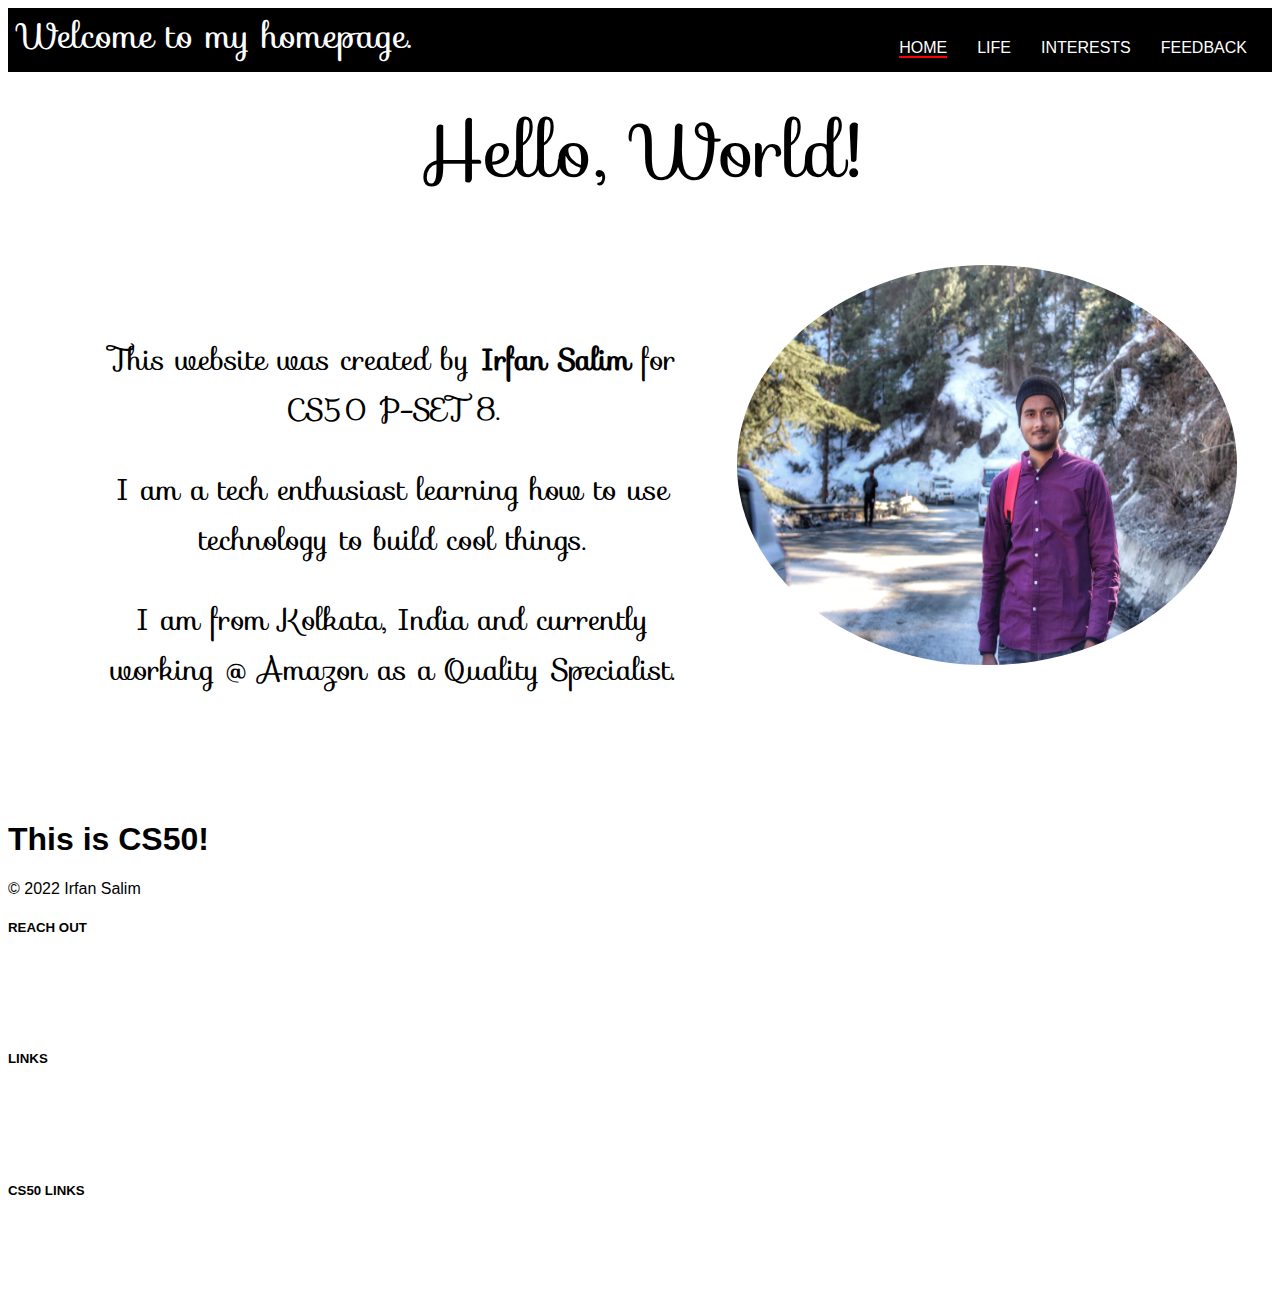
<file: index.html>
<!DOCTYPE html>

<html lang="en">
    <head>
        <meta charset="UTF-8">
        <meta name="viewport" content="width=device-width, initial-scale=1.0">
        <link href="https://cdn.jsdelivr.net/npm/bootstrap@5.0.2/dist/css/bootstrap.min.css" rel="stylesheet" integrity="sha384-EVSTQN3/azprG1Anm3QDgpJLIm9Nao0Yz1ztcQTwFspd3yD65VohhpuuCOmLASjC" crossorigin="anonymous">
        <script src="https://cdn.jsdelivr.net/npm/bootstrap@5.0.2/dist/js/bootstrap.bundle.min.js" integrity="sha384-MrcW6ZMFYlzcLA8Nl+NtUVF0sA7MsXsP1UyJoMp4YLEuNSfAP+JcXn/tWtIaxVXM" crossorigin="anonymous"></script>
        <link href='https://fonts.googleapis.com/css?family=Sofia' rel='stylesheet'>
        <link href="styles.css" rel="stylesheet">
        <title>My Webpage</title>
    </head>
    <body>
        <nav id="navbar">
            <div class="container">
                <div class="welcome">
                    <span>Welcome to my homepage.</span>
                </div>
                <ul>
                    <li><a href="index.html" class="active">HOME</a></li>
                    <li><a href="life.html">LIFE</a></li>
                    <li><a href="interests.html">INTERESTS</a></li>
                    <li><a href="feedback.html">FEEDBACK</a></li>
                </ul>
            </div>
          </nav>
        <div class="hello">
            <span id="blink">Hello, World!</span>
        </div>
        <img src="/images/my-photo.jpeg" class="image" alt="Avatar">
        <div class="intro">
            <p>This website was created by <b>Irfan Salim</b> for CS50 P-SET 8.</p>
            <p>I am a tech enthusiast learning how to use technology to build cool things.</p>
            <p>I am from Kolkata, India and currently working @ Amazon as a Quality Specialist.</p>
        </div>
        <div class="container">
            <footer class="row row-cols-5 py-5 my-5 border-top">
              <div class="col">
                <h1>This is CS50!</h1>
                <p class="text-muted">&copy; 2022 Irfan Salim</p>
              </div>

              <div class="col">
              </div>

              <div class="col">
                <h5>REACH OUT</h5>
                <ul class="nav flex-column">
                  <li class="nav-item mb-2"><a href="https://www.facebook.com/itxirfan" class="nav-link p-0 text-muted">Facebook</a></li>
                  <li class="nav-item mb-2"><a href="https://twitter.com/itxirfan" class="nav-link p-0 text-muted">Twitter</a></li>
                  <li class="nav-item mb-2"><a href="https://www.instagram.com/itxirfan/" class="nav-link p-0 text-muted">Instagram</a></li>
                  <li class="nav-item mb-2"><a href="mailto:irfansalim77@gmail.com" class="nav-link p-0 text-muted">Email</a></li>
                </ul>
              </div>

              <div class="col">
                <h5>LINKS</h5>
                <ul class="nav flex-column">
                  <li class="nav-item mb-2"><a href="index.html" class="nav-link p-0 text-muted">Home</a></li>
                  <li class="nav-item mb-2"><a href="life.html" class="nav-link p-0 text-muted">Life</a></li>
                  <li class="nav-item mb-2"><a href="interests.html" class="nav-link p-0 text-muted">Interests</a></li>
                  <li class="nav-item mb-2"><a href="feedback.html" class="nav-link p-0 text-muted">Feedback</a></li>
                </ul>
              </div>

              <div class="col">
                <h5>CS50 LINKS</h5>
                <ul class="nav flex-column">
                  <li class="nav-item mb-2"><a href="https://www.edx.org/course/cs50s-introduction-to-computer-science" class="nav-link p-0 text-muted">Take CS50</a></li>
                  <li class="nav-item mb-2"><a href="https://discord.com/invite/QYZQfZ6" class="nav-link p-0 text-muted">Join CS50 Discord</a></li>
                  <li class="nav-item mb-2"><a href="https://www.facebook.com/groups/cs50/" class="nav-link p-0 text-muted">CS50 FB Group</a></li>
                  <li class="nav-item mb-2"><a href="http://www.youtube.com/subscription_center?add_user=cs50tv" class="nav-link p-0 text-muted">CS50 Youtube</a></li>
                </ul>
              </div>
            </footer>
          </div>
        <script>
            var blink = document.getElementById('blink');
            setInterval(function() {
                blink.style.opacity = (blink.style.opacity == 0 ? 1 : 0);
            }, 500);
        </script>
    </body>
</html>
</file>
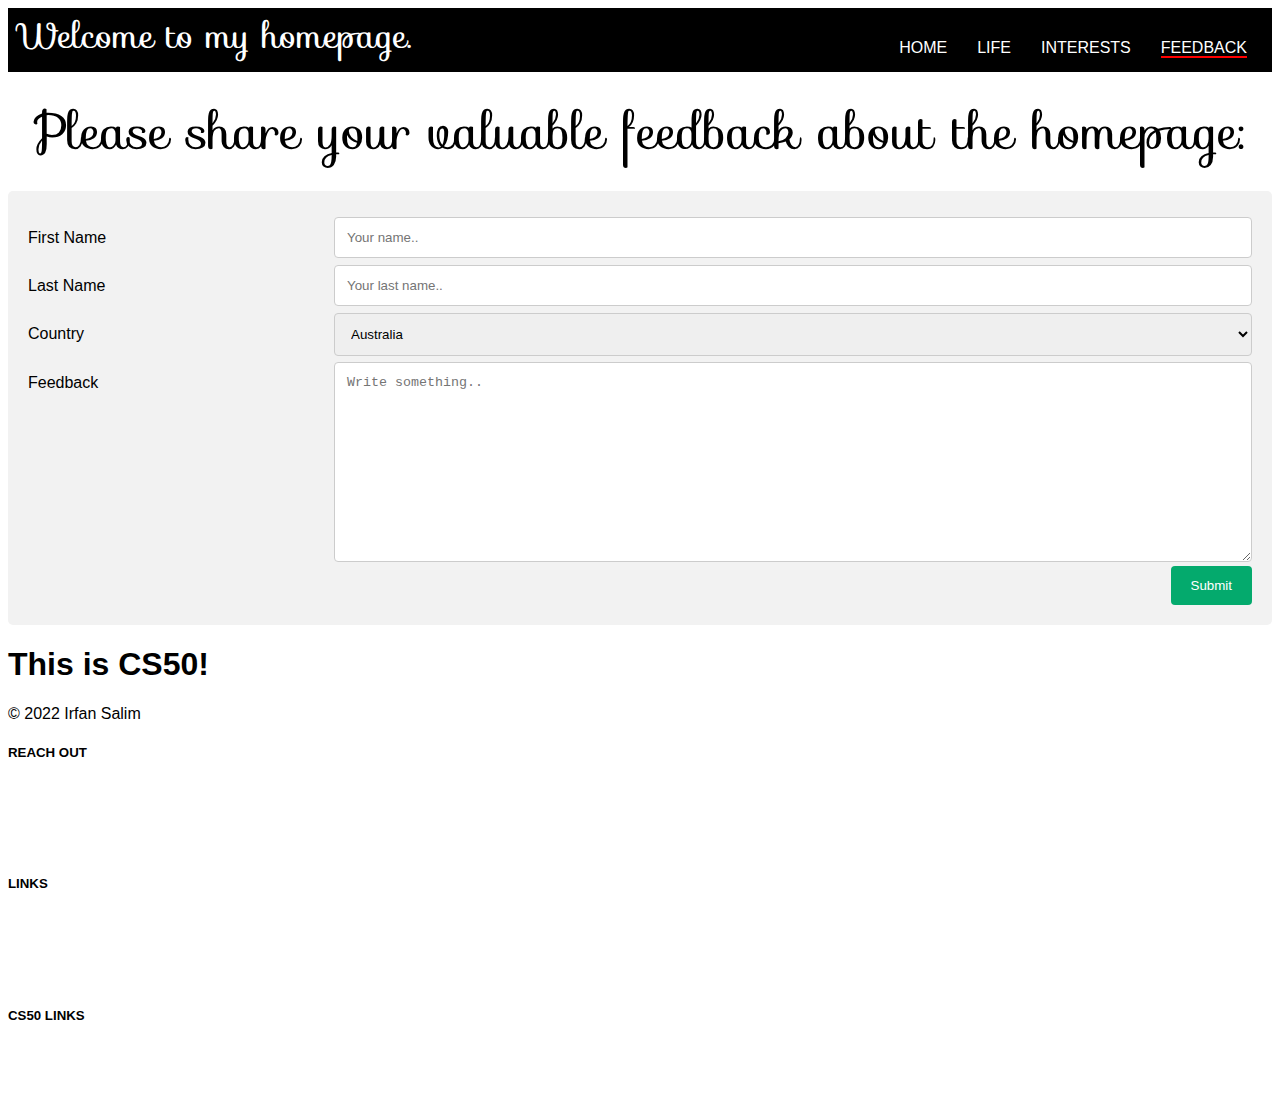
<file: feedback.html>
<!DOCTYPE html>

<html lang="en">
    <head>
        <meta charset="UTF-8">
        <meta name="viewport" content="width=device-width, initial-scale=1.0">
        <link href="https://cdn.jsdelivr.net/npm/bootstrap@5.0.2/dist/css/bootstrap.min.css" rel="stylesheet" integrity="sha384-EVSTQN3/azprG1Anm3QDgpJLIm9Nao0Yz1ztcQTwFspd3yD65VohhpuuCOmLASjC" crossorigin="anonymous">
        <script src="https://cdn.jsdelivr.net/npm/bootstrap@5.0.2/dist/js/bootstrap.bundle.min.js" integrity="sha384-MrcW6ZMFYlzcLA8Nl+NtUVF0sA7MsXsP1UyJoMp4YLEuNSfAP+JcXn/tWtIaxVXM" crossorigin="anonymous"></script>
        <link href='https://fonts.googleapis.com/css?family=Sofia' rel='stylesheet'>
        <link href="feedback.css" rel="stylesheet">
        <link href="styles.css" rel="stylesheet">
        <title>Feedback!</title>
    </head>
    <body>
        <nav id="navbar">
            <div class="container">
                <div class="welcome">
                    <span>Welcome to my homepage.</span>
                </div>
                <ul>
                    <li><a href="index.html">HOME</a></li>
                    <li><a href="life.html">LIFE</a></li>
                    <li><a href="interests.html">INTERESTS</a></li>
                    <li><a href="feedback.html" class="active">FEEDBACK</a></li>
                </ul>
            </div>
          </nav>

          <div>
            <div class="hello" style="font-size:50px">
              <span id="blink">Please share your valuable feedback about the homepage:</span>
            </div>
            <div class="m-container">
              <form name="myForm">
                <div class="row">
                  <div class="col-25">
                    <label for="fname">First Name</label>
                  </div>
                  <div class="col-75">
                    <input type="text" id="fname" name="firstname" placeholder="Your name.." required>
                  </div>
                </div>
                <div class="row">
                  <div class="col-25">
                    <label for="lname">Last Name</label>
                  </div>
                  <div class="col-75">
                    <input type="text" id="lname" name="lastname" placeholder="Your last name.." required>
                  </div>
                </div>
                <div class="row">
                  <div class="col-25">
                    <label for="country">Country</label>
                  </div>
                  <div class="col-75">
                    <select id="country" name="country">
                      <option value="australia">Australia</option>
                      <option value="canada">Canada</option>
                      <option value="usa">India</option>
                      <option value="usa">USA</option>
                      <option value="usa">China</option>
                      <option value="usa">Japan</option>
                      <option value="usa">Pakistan</option>
                    </select>
                  </div>
                </div>
                <div class="row">
                  <div class="col-25">
                    <label for="subject">Feedback</label>
                  </div>
                  <div class="col-75">
                    <textarea id="subject" name="subject" placeholder="Write something.." style="height:200px" required></textarea>
                  </div>
                </div>
                <div class="row">
                  <input type="submit" value="Submit" onclick="submitForm()">
                </div>
              </form>
            </div>
          </div>

          <script>
            function submitForm() {
              if(
                (document.forms["myForm"]["firstname"].value !== "") &&
                (document.forms["myForm"]["lastname"].value !== "") &&
                (document.forms["myForm"]["subject"].value !== "")
              ){
                alert("Thank you for submitting your feedback.");
              }
            }
          </script>

          <div class="container">
            <footer class="row row-cols-5 py-5 my-5 border-top">
              <div class="col">
                <h1>This is CS50!</h1>
                <p class="text-muted">&copy; 2022 Irfan Salim</p>
              </div>

              <div class="col">
              </div>

              <div class="col">
                <h5>REACH OUT</h5>
                <ul class="nav flex-column">
                  <li class="nav-item mb-2"><a href="https://www.facebook.com/itxirfan" class="nav-link p-0 text-muted">Facebook</a></li>
                  <li class="nav-item mb-2"><a href="https://twitter.com/itxirfan" class="nav-link p-0 text-muted">Twitter</a></li>
                  <li class="nav-item mb-2"><a href="https://www.instagram.com/itxirfan/" class="nav-link p-0 text-muted">Instagram</a></li>
                  <li class="nav-item mb-2"><a href="mailto:irfansalim77@gmail.com" class="nav-link p-0 text-muted">Email</a></li>
                </ul>
              </div>

              <div class="col">
                <h5>LINKS</h5>
                <ul class="nav flex-column">
                  <li class="nav-item mb-2"><a href="index.html" class="nav-link p-0 text-muted">Home</a></li>
                  <li class="nav-item mb-2"><a href="life.html" class="nav-link p-0 text-muted">Life</a></li>
                  <li class="nav-item mb-2"><a href="interests.html" class="nav-link p-0 text-muted">Interests</a></li>
                  <li class="nav-item mb-2"><a href="feedback.html" class="nav-link p-0 text-muted">Feedback</a></li>
                </ul>
              </div>

              <div class="col">
                <h5>CS50 LINKS</h5>
                <ul class="nav flex-column">
                  <li class="nav-item mb-2"><a href="https://www.edx.org/course/cs50s-introduction-to-computer-science" class="nav-link p-0 text-muted">Take CS50</a></li>
                  <li class="nav-item mb-2"><a href="https://discord.com/invite/QYZQfZ6" class="nav-link p-0 text-muted">Join CS50 Discord</a></li>
                  <li class="nav-item mb-2"><a href="https://www.facebook.com/groups/cs50/" class="nav-link p-0 text-muted">CS50 FB Group</a></li>
                  <li class="nav-item mb-2"><a href="http://www.youtube.com/subscription_center?add_user=cs50tv" class="nav-link p-0 text-muted">CS50 Youtube</a></li>
                </ul>
              </div>
            </footer>
          </div>
    </body>
</html>
</file>
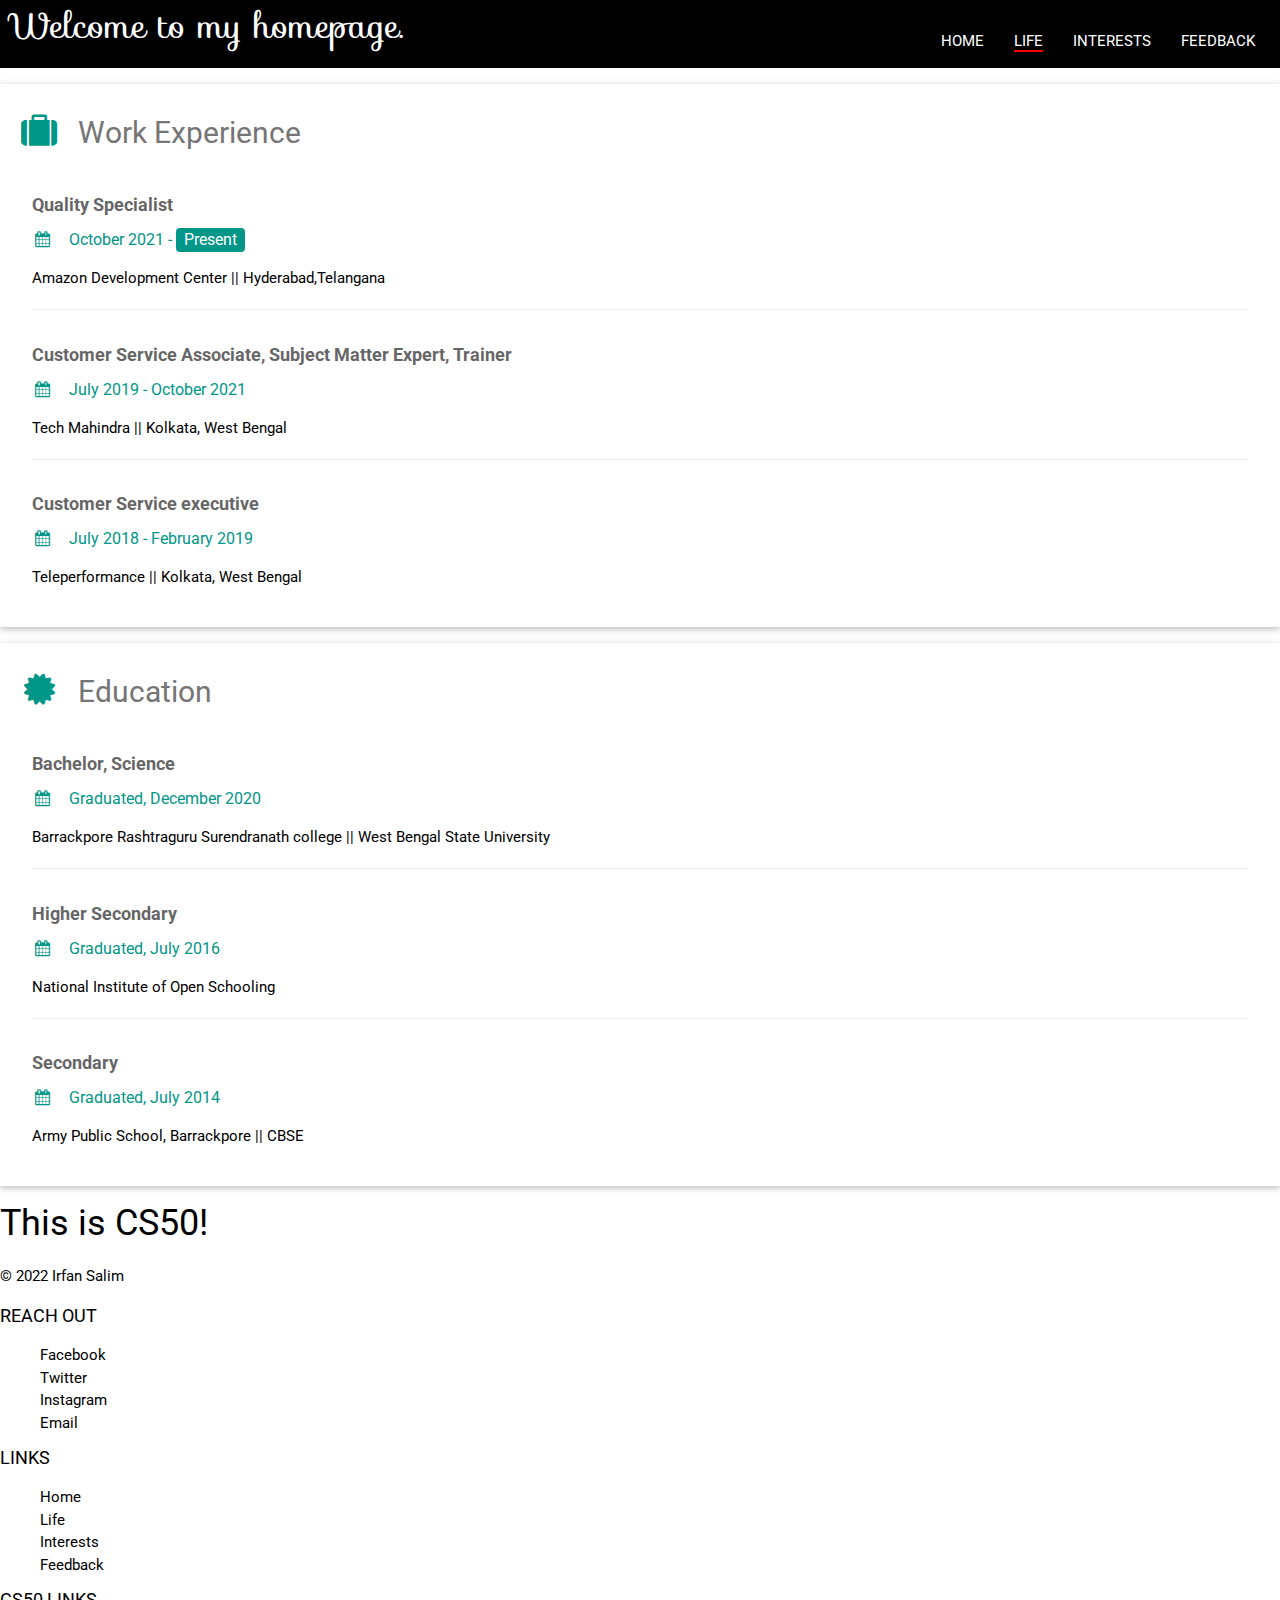
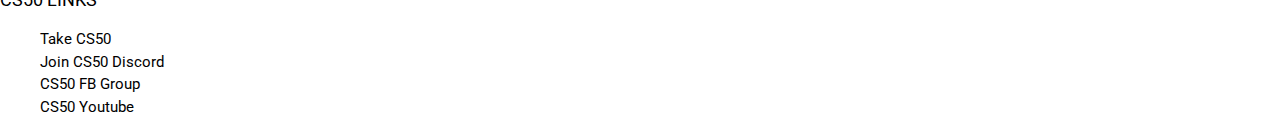
<file: life.html>
<!DOCTYPE html>

<html lang="en">
    <head>
        <meta charset="UTF-8">
        <meta name="viewport" content="width=device-width, initial-scale=1.0">
        <link href="https://cdn.jsdelivr.net/npm/bootstrap@5.0.2/dist/css/bootstrap.min.css" rel="stylesheet" integrity="sha384-EVSTQN3/azprG1Anm3QDgpJLIm9Nao0Yz1ztcQTwFspd3yD65VohhpuuCOmLASjC" crossorigin="anonymous">
        <script src="https://cdn.jsdelivr.net/npm/bootstrap@5.0.2/dist/js/bootstrap.bundle.min.js" integrity="sha384-MrcW6ZMFYlzcLA8Nl+NtUVF0sA7MsXsP1UyJoMp4YLEuNSfAP+JcXn/tWtIaxVXM" crossorigin="anonymous"></script>
        <link href='https://fonts.googleapis.com/css?family=Sofia' rel='stylesheet'>
        <link href="styles.css" rel="stylesheet">
        <link rel="stylesheet" href="https://www.w3schools.com/w3css/4/w3.css">
        <link rel='stylesheet' href='https://fonts.googleapis.com/css?family=Roboto'>
        <link rel="stylesheet" href="https://cdnjs.cloudflare.com/ajax/libs/font-awesome/4.7.0/css/font-awesome.min.css">
        <style>
        html,body,h1,h2,h3,h4,h5,h6 {font-family: "Roboto", sans-serif}
        </style>
        <title>My Life</title>
    </head>
    <body>
        <nav id="navbar">
            <div class="container">
                <div class="welcome">
                    <span>Welcome to my homepage.</span>
                </div>
                <ul>
                    <li><a href="index.html">HOME</a></li>
                    <li><a href="life.html" class="active">LIFE</a></li>
                    <li><a href="interests.html">INTERESTS</a></li>
                    <li><a href="feedback.html">FEEDBACK</a></li>
                </ul>
            </div>
          </nav>

            <div class="w3-content w3-margin-top" style="max-width:1400px;">

                  <div class="w3-container w3-card w3-white w3-margin-bottom">
                    <h2 class="w3-text-grey w3-padding-16"><i class="fa fa-suitcase fa-fw w3-margin-right w3-xxlarge w3-text-teal"></i>Work Experience</h2>
                    <div class="w3-container">
                      <h5 class="w3-opacity"><b>Quality Specialist</b></h5>
                      <h6 class="w3-text-teal"><i class="fa fa-calendar fa-fw w3-margin-right"></i>October 2021 - <span class="w3-tag w3-teal w3-round">Present</span></h6>
                      <p>Amazon Development Center || Hyderabad,Telangana</p>
                      <hr>
                    </div>
                    <div class="w3-container">
                      <h5 class="w3-opacity"><b>Customer Service Associate, Subject Matter Expert, Trainer</b></h5>
                      <h6 class="w3-text-teal"><i class="fa fa-calendar fa-fw w3-margin-right"></i>July 2019 - October 2021</h6>
                      <p>Tech Mahindra || Kolkata, West Bengal</p>
                      <hr>
                    </div>
                    <div class="w3-container">
                      <h5 class="w3-opacity"><b>Customer Service executive</b></h5>
                      <h6 class="w3-text-teal"><i class="fa fa-calendar fa-fw w3-margin-right"></i>July 2018 - February 2019</h6>
                      <p>Teleperformance || Kolkata, West Bengal </p><br>
                    </div>
                  </div>

                  <div class="w3-container w3-card w3-white">
                    <h2 class="w3-text-grey w3-padding-16"><i class="fa fa-certificate fa-fw w3-margin-right w3-xxlarge w3-text-teal"></i>Education</h2>
                    <div class="w3-container">
                      <h5 class="w3-opacity"><b>Bachelor, Science</b></h5>
                      <h6 class="w3-text-teal"><i class="fa fa-calendar fa-fw w3-margin-right"></i>Graduated, December 2020</h6>
                      <p>Barrackpore Rashtraguru Surendranath college || West Bengal State University</p>
                      <hr>
                    </div>
                    <div class="w3-container">
                      <h5 class="w3-opacity"><b>Higher Secondary</b></h5>
                      <h6 class="w3-text-teal"><i class="fa fa-calendar fa-fw w3-margin-right"></i>Graduated, July 2016</h6>
                      <p>National Institute of Open Schooling</p>
                      <hr>
                    </div>
                    <div class="w3-container">
                      <h5 class="w3-opacity"><b>Secondary</b></h5>
                      <h6 class="w3-text-teal"><i class="fa fa-calendar fa-fw w3-margin-right"></i>Graduated, July 2014</h6>
                      <p>Army Public School, Barrackpore || CBSE</p><br>
                    </div>
                  </div>
            </div>

          <div class="container">
            <footer class="row row-cols-5 py-5 my-5 border-top">
              <div class="col">
                <h1>This is CS50!</h1>
                <p class="text-muted">&copy; 2022 Irfan Salim</p>
              </div>

              <div class="col">
              </div>

              <div class="col">
                <h5>REACH OUT</h5>
                <ul class="nav flex-column">
                  <li class="nav-item mb-2"><a href="https://www.facebook.com/itxirfan" class="nav-link p-0 text-muted">Facebook</a></li>
                  <li class="nav-item mb-2"><a href="https://twitter.com/itxirfan" class="nav-link p-0 text-muted">Twitter</a></li>
                  <li class="nav-item mb-2"><a href="https://www.instagram.com/itxirfan/" class="nav-link p-0 text-muted">Instagram</a></li>
                  <li class="nav-item mb-2"><a href="mailto:irfansalim77@gmail.com" class="nav-link p-0 text-muted">Email</a></li>
                </ul>
              </div>

              <div class="col">
                <h5>LINKS</h5>
                <ul class="nav flex-column">
                  <li class="nav-item mb-2"><a href="index.html" class="nav-link p-0 text-muted">Home</a></li>
                  <li class="nav-item mb-2"><a href="life.html" class="nav-link p-0 text-muted">Life</a></li>
                  <li class="nav-item mb-2"><a href="interests.html" class="nav-link p-0 text-muted">Interests</a></li>
                  <li class="nav-item mb-2"><a href="feedback.html" class="nav-link p-0 text-muted">Feedback</a></li>
                </ul>
              </div>

              <div class="col">
                <h5>CS50 LINKS</h5>
                <ul class="nav flex-column">
                  <li class="nav-item mb-2"><a href="https://www.edx.org/course/cs50s-introduction-to-computer-science" class="nav-link p-0 text-muted">Take CS50</a></li>
                  <li class="nav-item mb-2"><a href="https://discord.com/invite/QYZQfZ6" class="nav-link p-0 text-muted">Join CS50 Discord</a></li>
                  <li class="nav-item mb-2"><a href="https://www.facebook.com/groups/cs50/" class="nav-link p-0 text-muted">CS50 FB Group</a></li>
                  <li class="nav-item mb-2"><a href="http://www.youtube.com/subscription_center?add_user=cs50tv" class="nav-link p-0 text-muted">CS50 Youtube</a></li>
                </ul>
              </div>
            </footer>
          </div>
    </body>
</html>
</file>
<file: styles.css>
body, html{
  font-family: 'Poppins', sans-serif;
  height: 100%;
  color: black;
  background-color: #fff;
}

.image {
  width:500px; height:400px;
  border-radius: 50%;
  float: right;
  padding: 35px;
}

dl, ol, ul{
  margin-bottom: 0px;
}

.welcome{
  font-family: 'Sofia';font-size: 35px;
  color: #fff;
}

.active{
  border-bottom: solid 2px red;
}

.hello{
  font-family: 'Sofia'; color: #000; padding: 20px;
  text-align: center; font-size: 75px;
}

.intro{
  font-family: 'Sofia'; color: #000; padding: 75px;
  text-align: center; font-size: 30px;
  line-height: 50px;
}

.container{
  max-width: 1440px;
  margin: auto;
}

ul{
list-style: none;
}

a{
  text-decoration: none;
  color: #ffffff;
}

#navbar{
  background-color: #000;e
}

#navbar .container{
  display: flex;
  justify-content: space-between;
  padding: 0px 10px;
}

#navbar ul{
  display: flex;
}

#navbar ul li{
  padding: 15px;
}

#navbar ul li a{
  color: #fff;
}

#navbar ul li a:hover{
  border-bottom: solid 2px red;
}

.interests-h{
  font-family: 'Sofia'; color: #000; padding: 20px;
  text-align: center; font-size: 75px;
}

.slider {
  width: 500px;
  height: 300px;
  background-color: yellow;
  margin-left: auto;
  margin-right: auto;
  margin-top: 0px;
  text-align: center;
  overflow: hidden;
}
.image-container {
  width: 1500px;
  background-color: pink;
  height: 300px;
  clear: both;
  position: relative;
  -webkit-transition: left 2s;
  -moz-transition: left 2s;
  -o-transition: left 2s;
  transition: left 2s;
}
.slide {
  float: left;
  margin: 0px;
  padding: 0px;
  position: relative;
}
#slide-1:target ~ .image-container {
  left: 0px;
}
#slide-2:target ~ .image-container {
  left: -500px;
}
#slide-3:target ~ .image-container {
  left: -1000px;
}
#slide-4:target ~ .image-container {
  left: 0px;
}
#slide-5:target ~ .image-container {
  left: -500px;
}
#slide-6:target ~ .image-container {
  left: -1000px;
}
#slide-7:target ~ .image-container {
  left: 0px;
}
#slide-8:target ~ .image-container {
  left: -500px;
}
#slide-9:target ~ .image-container {
  left: -1000px;
}
.buttons {
  position: relative;
  top: -20px;
}
.buttons a {
  display: inline-block;
  height: 15px;
  width: 15px;
  border-radius: 50px;
  background-color: lightgreen;
}

@media(max-width:620px){
    #navbar .container{
        display: flex;
        flex-direction: column;
        align-items: center;
        margin-bottom: 15px;
        margin: auto;
    }
    #navbar .nav-items{
        display: flex;
        justify-content: center;
        padding: 0px;
    }
    #navbar ul li{
        padding: 5px 15px;
        display: block;
    }

    .welcome{
      text-align: center;
    }

    .image {
      display: block;
      margin-left: auto;
      margin-right: auto;
      padding: 0px;
      height: 300px;
      width: 400px;
      }
}

@media(max-width:375px){
    #navbar ul{
        display: block;
        margin: 0px;
        text-align: center;
    }

    .welcome{
      text-align: center;
    }

    .image {
      display: block;
      margin-left: auto;
      margin-right: auto;
      padding: 0px;
      height: 300px;
      width: 400px;
      }
}
</file>
<file: feedback.css>
/* Style inputs, select elements and textareas */
input[type=text], select, textarea{
    width: 100%;
    padding: 12px;
    border: 1px solid #ccc;
    border-radius: 4px;
    box-sizing: border-box;
    resize: vertical;
  }

  /* Style the label to display next to the inputs */
  label {
    padding: 12px 12px 12px 0;
    display: inline-block;
  }

  /* Style the submit button */
  input[type=submit] {
    background-color: #04AA6D;
    color: white;
    padding: 12px 20px;
    border: none;
    border-radius: 4px;
    cursor: pointer;
    float: right;
  }

  /* Style the container */
  .m-container {
    border-radius: 5px;
    background-color: #f2f2f2;
    padding: 20px;
  }

  /* Floating column for labels: 25% width */
  .col-25 {
    float: left;
    width: 25%;
    margin-top: 6px;
  }

  /* Floating column for inputs: 75% width */
  .col-75 {
    float: left;
    width: 75%;
    margin-top: 6px;
  }

  /* Clear floats after the columns */
  .row:after {
    content: "";
    display: table;
    clear: both;
  }

  /* Responsive layout - when the screen is less than 600px wide, make the two columns stack on top of each other instead of next to each other */
  @media screen and (max-width: 600px) {
    .col-25, .col-75, input[type=submit] {
      width: 100%;
      margin-top: 0;
    }
  }
</file>
